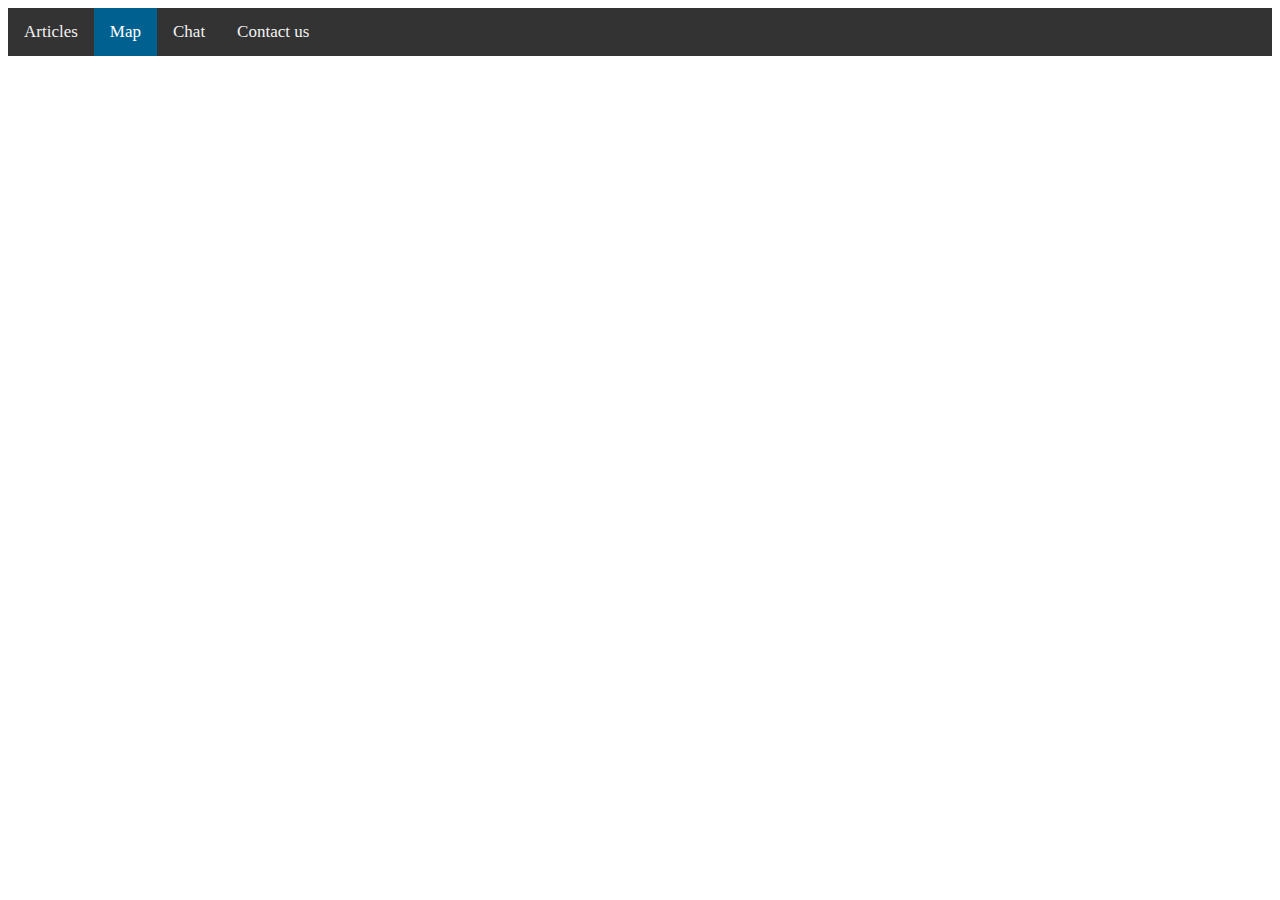
<file: Abdo/Abdo/map.html>
<!DOCTYPE html>
<html>
<head>
		<style type="text/css">
		
/* Add a black background color to the top navigation */
.topnav {
  background-color: #333;
  overflow: hidden;
}

/* Style the links inside the navigation bar */
.topnav a {
  float: left;
  color: #f2f2f2;
  text-align: center;
  padding: 14px 16px;
  text-decoration: none;
  font-size: 17px;
}

/* Change the color of links on hover */
.topnav a:hover {
  background-color:#00aec1 ;
  color: black;
}

/* Add a color to the active/current link */
.topnav a.active {
  background-color:  #006191;
  color: white;
}
	</style>
	<title>Map</title>
</head>
<body>
<div class="topnav">
  <a href="/Abdo/Articles.php">Articles</a>
  <a class="active" href="/Abdo/Map.php">Map</a>
  <a href="/Abdo/Chat.php">Chat</a>
  <a href="/Abdo/Contact.php">Contact us</a>
</div>
<iframe src="https://www.google.com/maps/embed?pb=!1m18!1m12!1m3!1d4072.7580015784806!2d29.57297821805597!3d30.86518089388442!2m3!1f0!2f0!3f0!3m2!1i1024!2i768!4f13.1!3m3!1m2!1s0x145f7d65fbdfbfeb%3A0x87f1f80bbf5fa1d7!2sSRTA%20City!5e0!3m2!1sen!2seg!4v1578324279196!5m2!1sen!2seg" width= 100% height="600" frameborder="0" style="border:0;" allowfullscreen=""></iframe>
</body>
</html>
</file>
